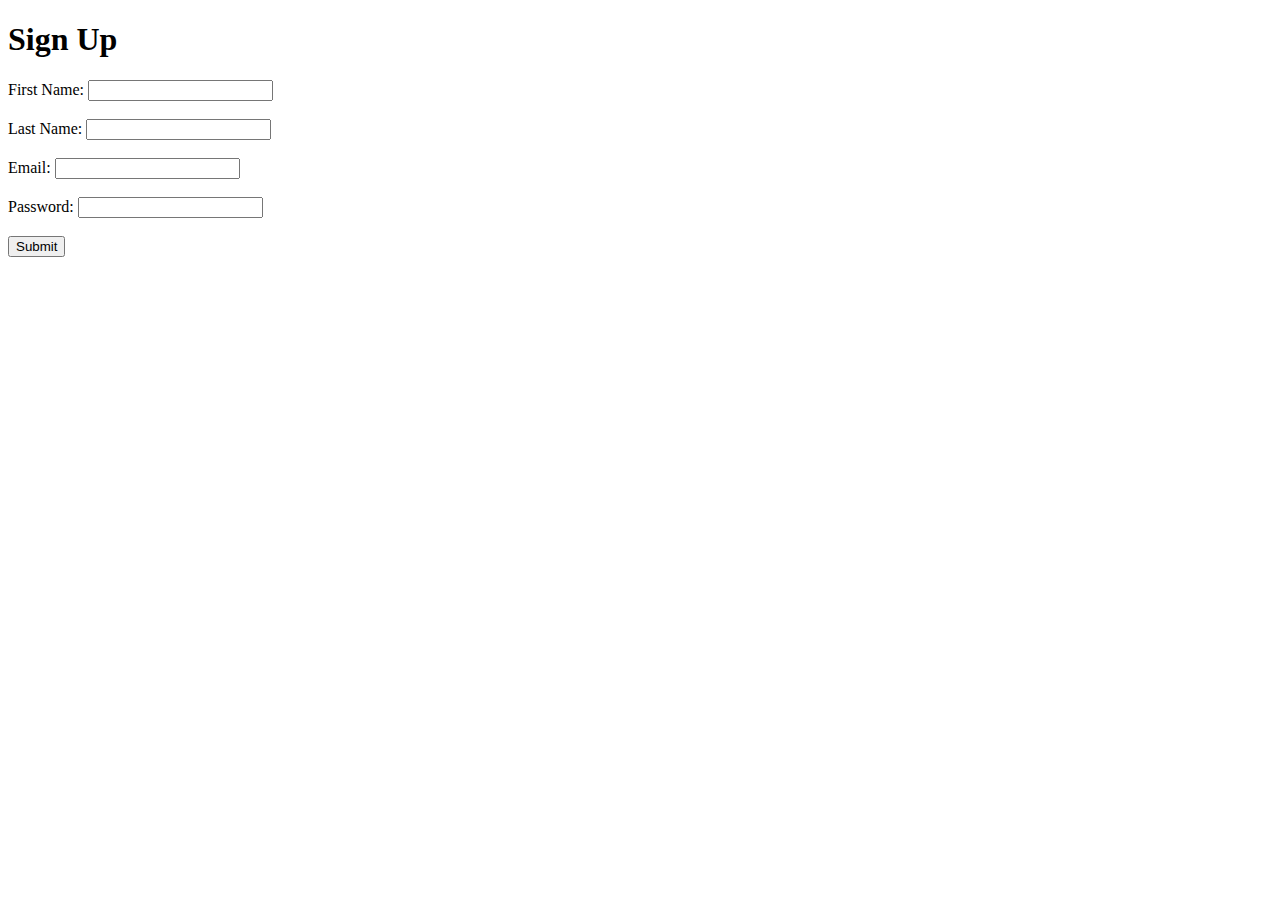
<file: modsis3/modsis/src/main/resources/templates/register.html>
<!DOCTYPE html>
<html>
<head>
  <meta charset="UTF-8">
  <title>Sign Up</title>
</head>
<body>
<h1>Sign Up</h1>
<form method="POST" action="/register">
  <label for="firstName">First Name:</label>
  <input type="text" id="firstName" name="firstName" required><br><br>
  <label for="lastName">Last Name:</label>
  <input type="text" id="lastName" name="lastName" required><br><br>
  <label for="email">Email:</label>
  <input type="email" id="email" name="email" required><br><br>
  <label for="password">Password:</label>
  <input type="password" id="password" name="password" required><br><br>
  <input type="submit" value="Submit">
</form>
</body>
</html>
</file>
